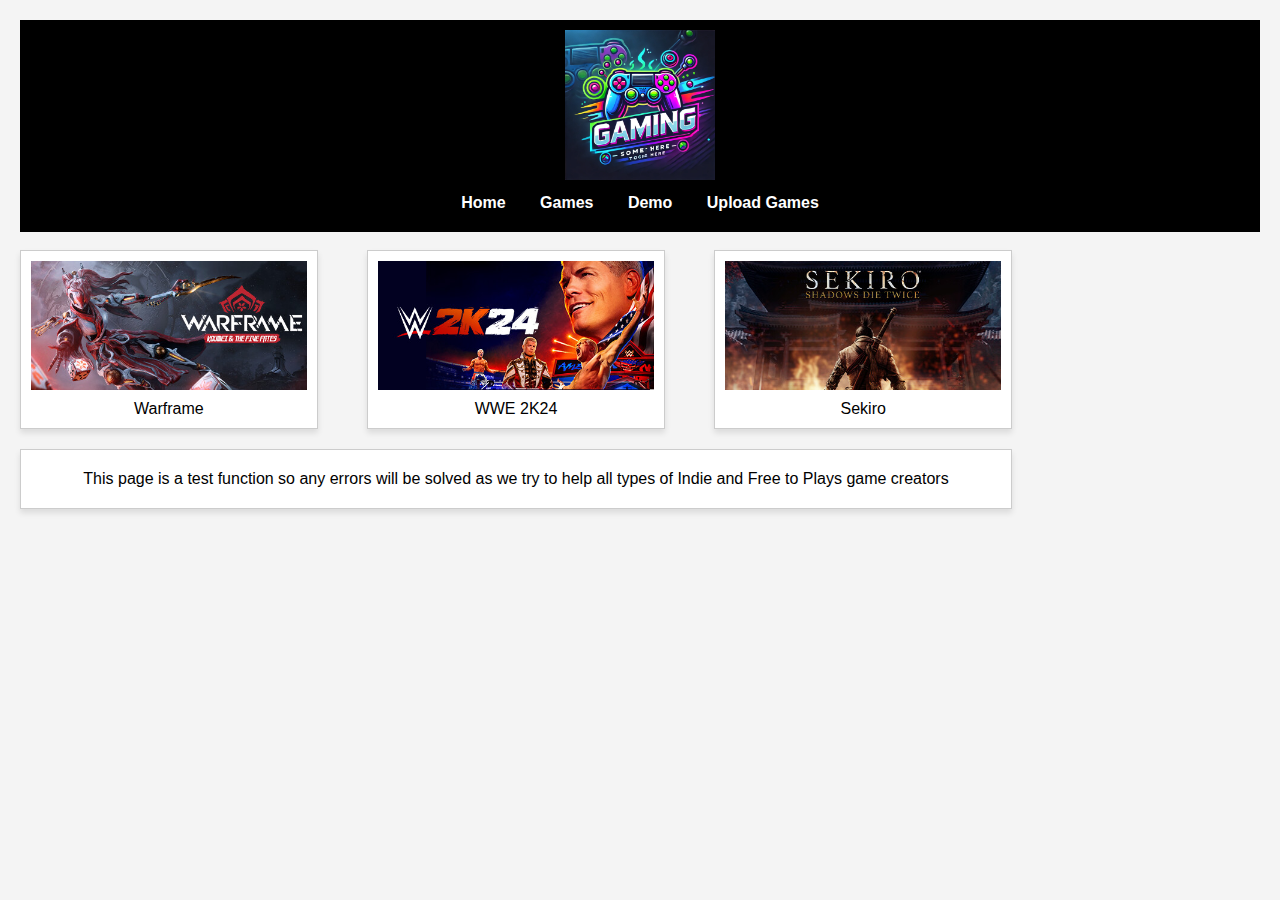
<file: index.html>
<!DOCTYPE html>
<html lang="es">
  <head>
    <meta charset="UTF-8" />
    <meta name="viewport" content="width=device-width, initial-scale=1.0" />
    <title>Recuadros con Texto</title>
    <link rel="stylesheet" href="styles2.css" />
  </head>
  <body>
    <header>
      <img src="img/logo.png" alt="Logo" class="logo" />
      <nav>
        <a href="index.html">Home</a>
        <a href="games.html">Games</a>
        <a href="demos.html">Demo</a>
        <a href="uploadgame.html">Upload Games</a>
      </nav>
    </header>
</br>
    <div class="container">
      <div class="row">
        <div class="box">
          <img src="./img/warframe.png" alt="Imagen 1" />
          <p>Warframe</p>
        </div>
        <div class="box">
          <img src="./img/wwe2k24.png" alt="Imagen 2" />
          <p>WWE 2K24</p>
        </div>
        <div class="box">
          <img src="img/sekiro.png" alt="Imagen 3" />
          <p>Sekiro</p>
        </div>
      </div>
      <div class="large-box">
        <texbox
          id="textarea"
          placeholder="Escribe tu texto aquí..."
        >This page is a test function so any errors will be solved as we try to help all types of Indie and Free to Plays game creators</texbox>
      </div>
    </div>
  </body>
</html>
</file>
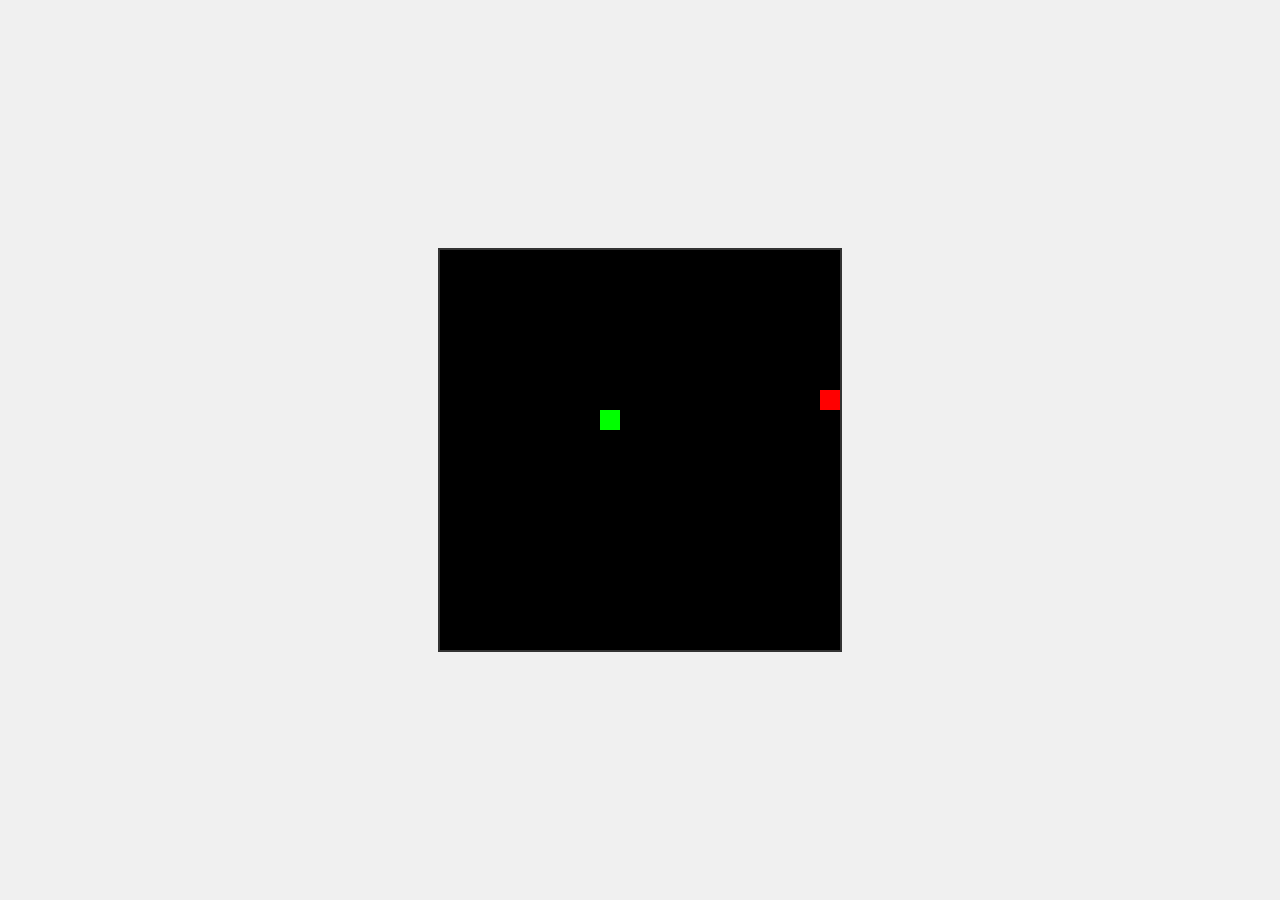
<file: demos.html>
<!DOCTYPE html>
<html lang="es">
  <head>
    <meta charset="UTF-8" />
    <meta name="viewport" content="width=device-width, initial-scale=1.0" />
    <title>Juego de Gusanito</title>
    <style>
      body {
        display: flex;
        justify-content: center;
        align-items: center;
        height: 100vh;
        margin: 0;
        background-color: #f0f0f0;
      }
      canvas {
        background-color: #000;
        border: 2px solid #333;
      }
    </style>
  </head>
  <body>
    <canvas id="gameCanvas" width="400" height="400"></canvas>

    <script>
      const canvas = document.getElementById("gameCanvas");
      const ctx = canvas.getContext("2d");

      const boxSize = 20;
      let snake = [{ x: 160, y: 160 }];
      let direction = { x: 0, y: 0 };
      let food = {
        x: Math.floor(Math.random() * (canvas.width / boxSize)) * boxSize,
        y: Math.floor(Math.random() * (canvas.height / boxSize)) * boxSize,
      };
      let score = 0;

      // Dibujar el juego
      function draw() {
        ctx.clearRect(0, 0, canvas.width, canvas.height);

        // Dibujar la serpiente
        snake.forEach((segment) => {
          ctx.fillStyle = "lime";
          ctx.fillRect(segment.x, segment.y, boxSize, boxSize);
        });

        // Dibujar la comida
        ctx.fillStyle = "red";
        ctx.fillRect(food.x, food.y, boxSize, boxSize);
      }

      // Mover la serpiente
      function moveSnake() {
        const head = {
          x: snake[0].x + direction.x,
          y: snake[0].y + direction.y,
        };

        // Detectar colisión con las paredes
        if (
          head.x < 0 ||
          head.x >= canvas.width ||
          head.y < 0 ||
          head.y >= canvas.height
        ) {
          resetGame();
          return;
        }

        // Detectar colisión con sí misma
        for (let i = 1; i < snake.length; i++) {
          if (head.x === snake[i].x && head.y === snake[i].y) {
            resetGame();
            return;
          }
        }

        snake.unshift(head);

        // Comer la comida
        if (head.x === food.x && head.y === food.y) {
          score++;
          food = {
            x: Math.floor(Math.random() * (canvas.width / boxSize)) * boxSize,
            y: Math.floor(Math.random() * (canvas.height / boxSize)) * boxSize,
          };
        } else {
          snake.pop();
        }
      }

      // Reiniciar el juego
      function resetGame() {
        alert("¡Juego terminado! Tu puntaje fue: " + score);
        snake = [{ x: 160, y: 160 }];
        direction = { x: 0, y: 0 };
        score = 0;
      }

      // Controlar la serpiente
      document.addEventListener("keydown", (event) => {
        switch (event.key) {
          case "ArrowUp":
            if (direction.y === 0) direction = { x: 0, y: -boxSize };
            break;
          case "ArrowDown":
            if (direction.y === 0) direction = { x: 0, y: boxSize };
            break;
          case "ArrowLeft":
            if (direction.x === 0) direction = { x: -boxSize, y: 0 };
            break;
          case "ArrowRight":
            if (direction.x === 0) direction = { x: boxSize, y: 0 };
            break;
        }
      });

      // Actualizar el juego
      function updateGame() {
        moveSnake();
        draw();
      }

      setInterval(updateGame, 100);
    </script>
  </body>
</html>
</file>
<file: styles2.css>
* {
  margin: 0;
  padding: 0;
  box-sizing: border-box;
}

body {
  font-family: Arial, sans-serif;
  margin: 0;
  padding: 20px;
  background-color: #f4f4f4;
}

header {
  text-align: center;
  background-color: #000000;
  padding: 10px;
  color: white;
  width: 100%;
  box-sizing: border-box;
}

.logo {
  width: 150px;
  height: auto;
}

nav {
  margin: 10px 0;
}
nav a {
  margin: 0 15px;
  text-decoration: none;
  color: white;
  font-weight: bold;
}
nav a:hover {
  text-decoration: underline;
}

.container {
  width: 80%;
}

.row {
  display: flex;
  justify-content: space-between;
  margin-bottom: 20px;
}

.box {
  width: 30%;
  background-color: #fff;
  border: 1px solid #ccc;
  padding: 10px;
  text-align: center;
  box-shadow: 0px 4px 6px rgba(0, 0, 0, 0.1);
}

.box img {
  max-width: 100%;
  height: auto;
  display: block;
  margin-bottom: 10px;
}

.large-box {
  width: 100%;
  background-color: #fff;
  border: 1px solid #ccc;
  padding: 20px;
  text-align: center;
  box-shadow: 0px 4px 6px rgba(0, 0, 0, 0.1);
}

textarea {
  width: 100%;
  height: 100px;
  padding: 10px;
  border: 1px solid #ccc;
  font-size: 16px;
  resize: none;
}
</file>
